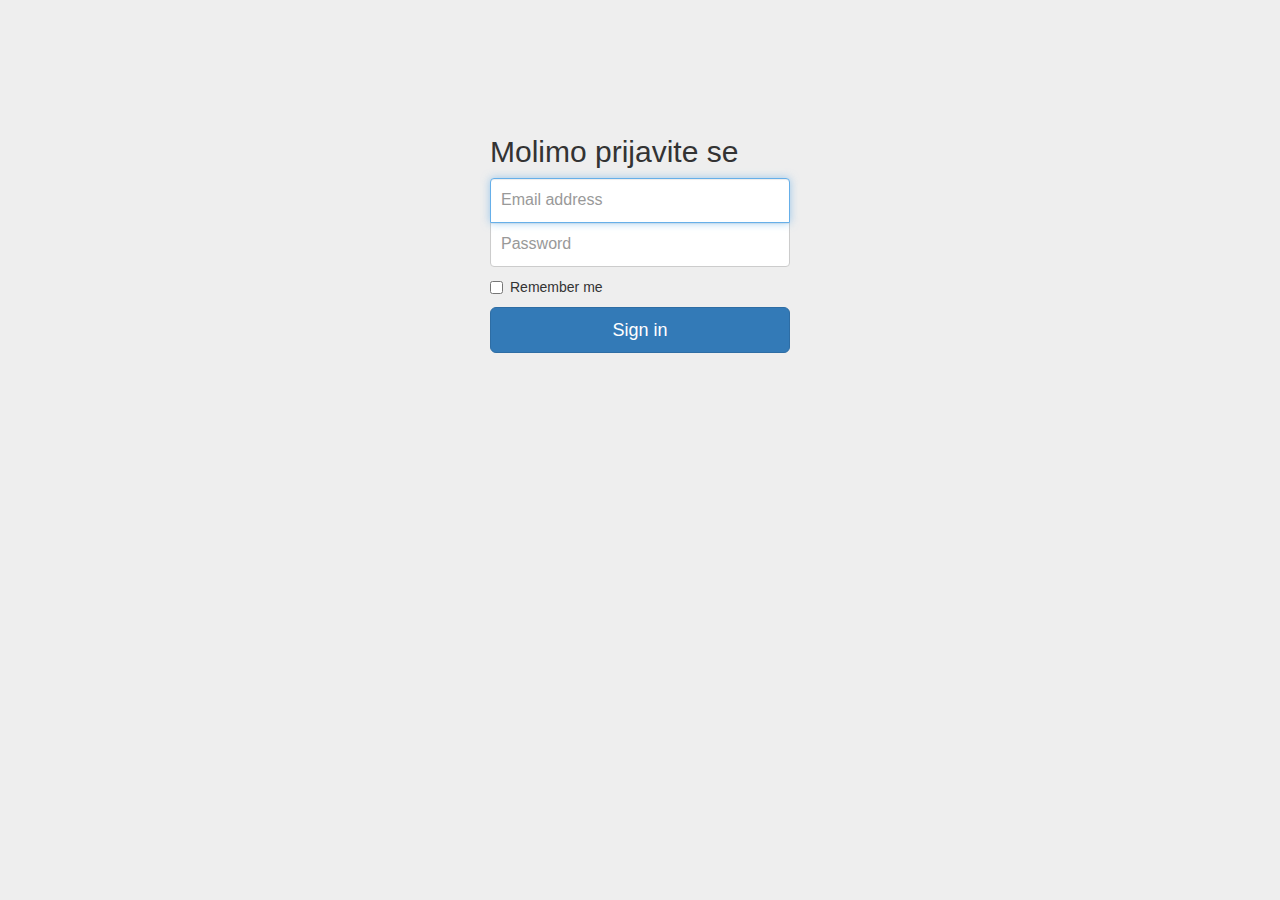
<file: Angular/index.html>
<!DOCTYPE html>
<html lang="en">
  <head>
    <meta charset="utf-8">
    <meta http-equiv="X-UA-Compatible" content="IE=edge">
    <meta name="viewport" content="width=device-width, initial-scale=1">
    <meta name="description" content="">
    <meta name="author" content="">
    
    <title>	Prijava na e-Dnevnik</title>

	  <link rel="stylesheet" href="https://maxcdn.bootstrapcdn.com/bootstrap/3.3.7/css/bootstrap.min.css" integrity="sha384-BVYiiSIFeK1dGmJRAkycuHAHRg32OmUcww7on3RYdg4Va+PmSTsz/K68vbdEjh4u" crossorigin="anonymous">

    <link href="signin.css" rel="stylesheet">

  </head>

  <body>

    <div class="container">
		  
 
      <form class="form-signin" action="login_check.php" method="post">
        <h2 class="form-signin-heading">Molimo prijavite se</h2>
        <label for="inputEmail" class="sr-only">Email address</label>
        <input type="email" id="inputEmail"  name="email" class="form-control" placeholder="Email address" required autofocus>
        <label for="inputPassword" class="sr-only">Password</label>
        <input type="password" name="password" id="inputPassword" class="form-control" placeholder="Password" required>
        <div class="checkbox">
          <label>
            <input type="checkbox" value="remember-me"> Remember me
          </label>
        </div>
        <button class="btn btn-lg btn-primary btn-block" type="submit">Sign in</button>
             
                    
      </form>
    </div> 
   </script>
  </body>
</html>
</file>
<file: Angular/signin.css>
body {
  padding-top: 100px;
  padding-bottom: 100px;
  background-color: #eee;
}

.form-signin {
  max-width: 330px;
  padding: 15px;
  margin: 0 auto;
}
.form-signin .form-signin-heading,
.form-signin .checkbox {
  margin-bottom: 10px;
}
.form-signin .checkbox {
  font-weight: normal;
}
.form-signin .form-control {
  position: relative;
  height: auto;
  -webkit-box-sizing: border-box;
     -moz-box-sizing: border-box;
          box-sizing: border-box;
  padding: 10px;
  font-size: 16px;
}
.form-signin .form-control:focus {
  z-index: 2;
}
.form-signin input[type="email"] {
  margin-bottom: -1px;
  border-bottom-right-radius: 0;
  border-bottom-left-radius: 0;
}
.form-signin input[type="password"] {
  margin-bottom: 10px;
  border-top-left-radius: 0;
  border-top-right-radius: 0;
}
.navbar {
  margin: 1px 0;
}
.navbar-default {
background-color: #fff;
border-color: #fff;
}

.nav-container {
padding-top: 1px;
}

.navbar-custom {
    font-size: 1px;
    background-color: #FFF;
}
.img-responsive1{
	width: 100px;
	height: 35px;
	margin: 1px 0;
	margin-bottom: 1px;
}
</file>
